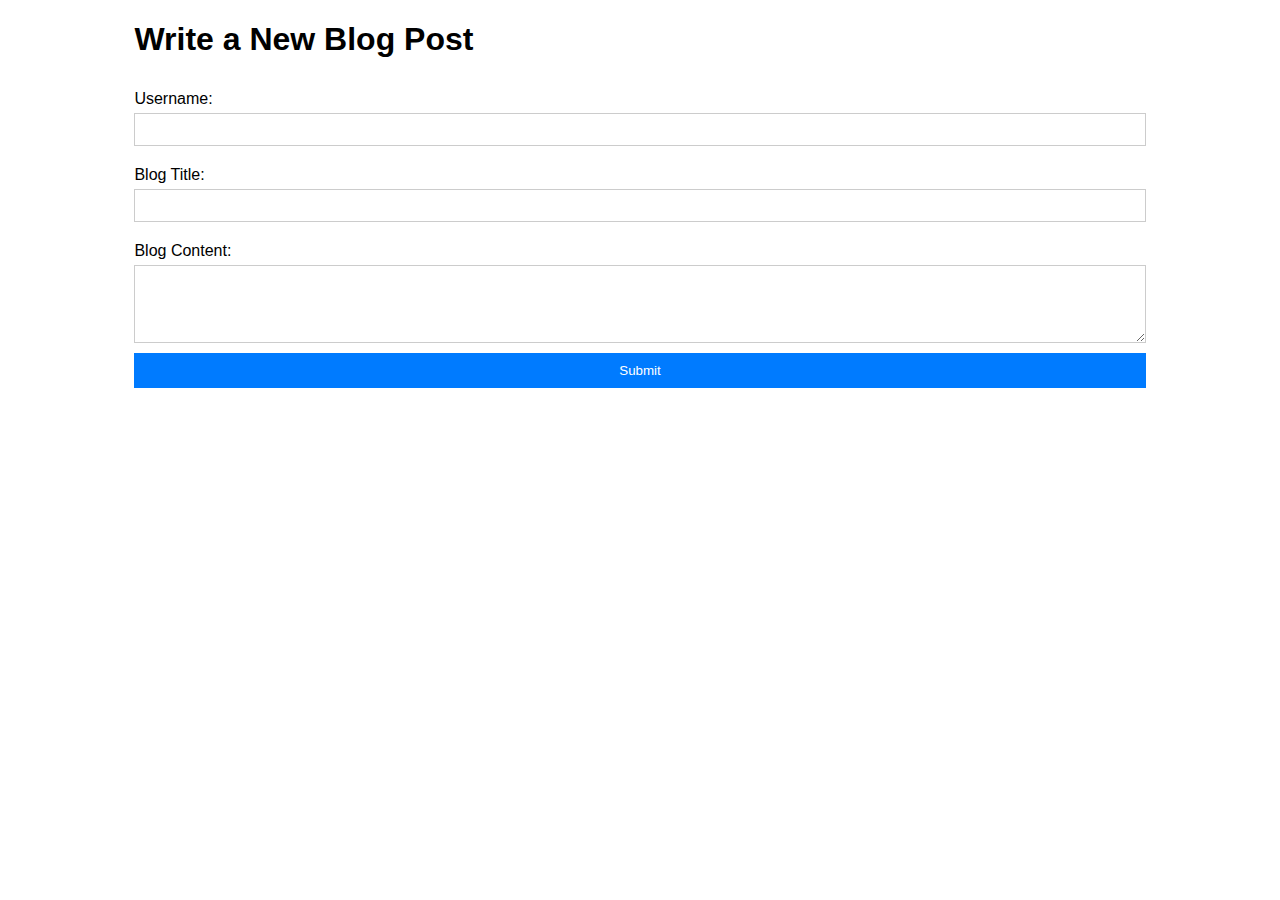
<file: index.html>
<!DOCTYPE html>
<html lang="en">
<head>
    <meta charset="UTF-8">
    <meta name="viewport" content="width=device-width, initial-scale=1.0">
    <title>Personal Blog - Landing Page</title>
    <link rel="stylesheet" href="assets/css/form.css">
</head>
<body>
    <div class="container">
        <h1>Write a New Blog Post</h1>
        <form id="blogForm">
            <label for="username">Username:</label>
            <input type="text" id="username" name="username" required>
            
            <label for="title">Blog Title:</label>
            <input type="text" id="title" name="title" required>
            
            <label for="content">Blog Content:</label>
            <textarea id="content" name="content" rows="4" required></textarea>
            
            <button type="submit">Submit</button>
            <p id="formMessage" class="hidden">Please complete all fields.</p>
        </form>
    </div>
    <script src="assets/js/form.js"></script>
</body>
</html>
</file>
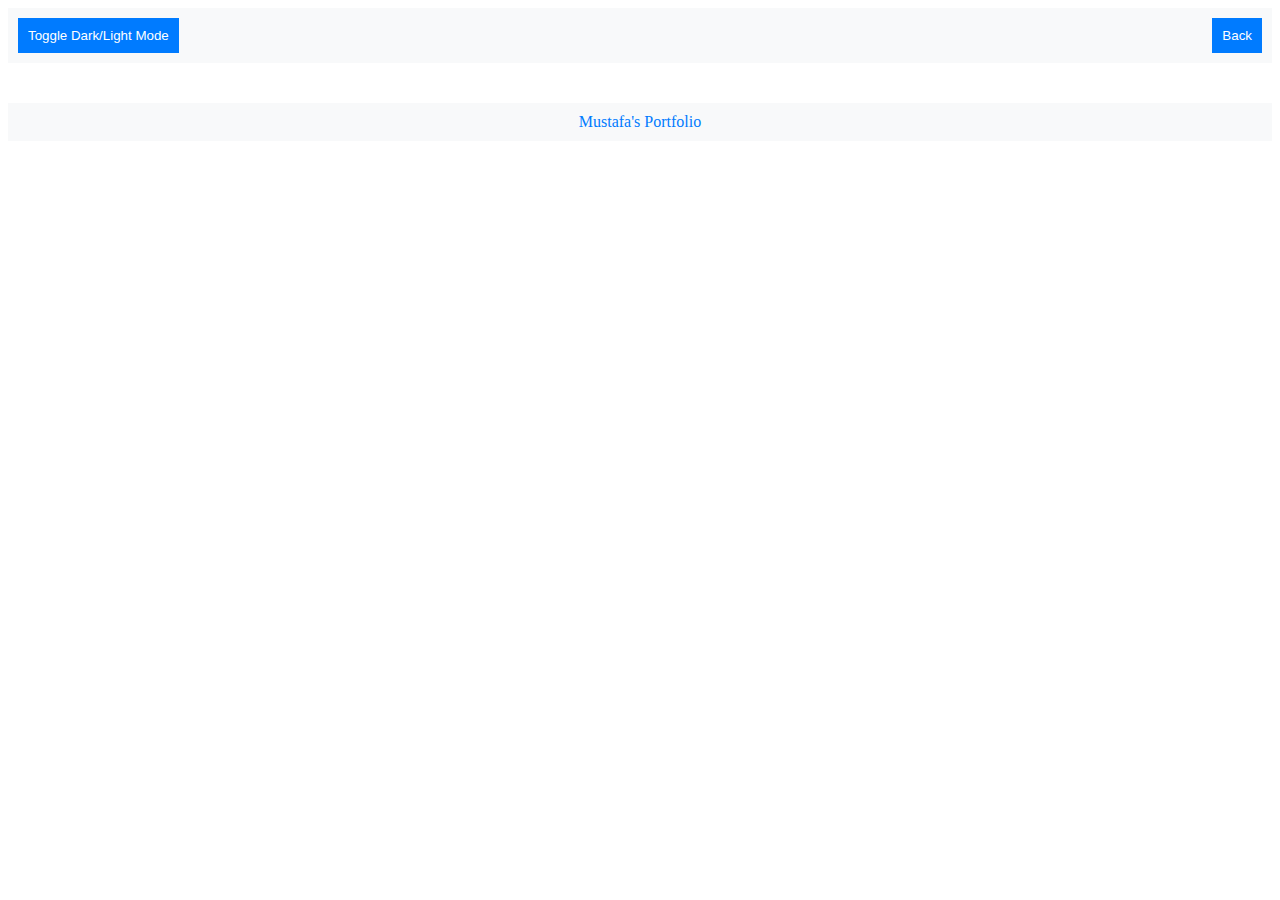
<file: blog.html>
<!DOCTYPE html>
<html lang="en">
<head>
    <meta charset="UTF-8">
    <meta name="viewport" content="width=device-width, initial-scale=1.0">
    <title>Personal Blog - Posts</title>
    <link rel="stylesheet" href="assets/css/blog.css">
</head>
<body>
    <header>
        <button id="toggleMode">Toggle Dark/Light Mode</button>
        <button id="backButton">Back</button>
    </header>
    <main>
        <div id="postsContainer">
            <!-- Blog posts will be dynamically inserted here -->
        </div>
    </main>
    <footer>
        <a href="https://github.com/MustafaLH44" target="_blank">Mustafa's Portfolio</a>
    </footer>
    <script src="assets/js/blog.js"></script>
    <script src="assets/js/logic.js"></script>
</body>
</html>
</file>
<file: assets/css/form.css>
body {
  font-family: Arial, sans-serif;
}

.container {
  width: 80%;
  margin: 0 auto;
}

form {
  display: flex;
  flex-direction: column;
}

label {
  margin: 10px 0 5px;
}

input, textarea {
  margin-bottom: 10px;
  padding: 8px;
  border: 1px solid #ccc;
}

button {
  padding: 10px;
  background-color: #007bff;
  color: white;
  border: none;
  cursor: pointer;
}

button:hover {
  background-color: #0056b3;
}

.hidden {
  display: none;
}

#formMessage {
  color: red;
}
</file>
<file: assets/css/blog.css>
body.light-mode {
  background-color: #fff;
  color: #000;
}

body.dark-mode {
  background-color: #333;
  color: #fff;
}

header {
  display: flex;
  justify-content: space-between;
  padding: 10px;
  background-color: #f8f9fa;
}

button {
  padding: 10px;
  background-color: #007bff;
  color: white;
  border: none;
  cursor: pointer;
}

button:hover {
  background-color: #0056b3;
}

#postsContainer {
  padding: 20px;
}

.post {
  border: 1px solid #ccc;
  padding: 10px;
  margin-bottom: 10px;
}

footer {
  text-align: center;
  padding: 10px;
  background-color: #f8f9fa;
}

footer a {
  color: #007bff;
  text-decoration: none;
}

footer a:hover {
  text-decoration: underline;
}
</file>
